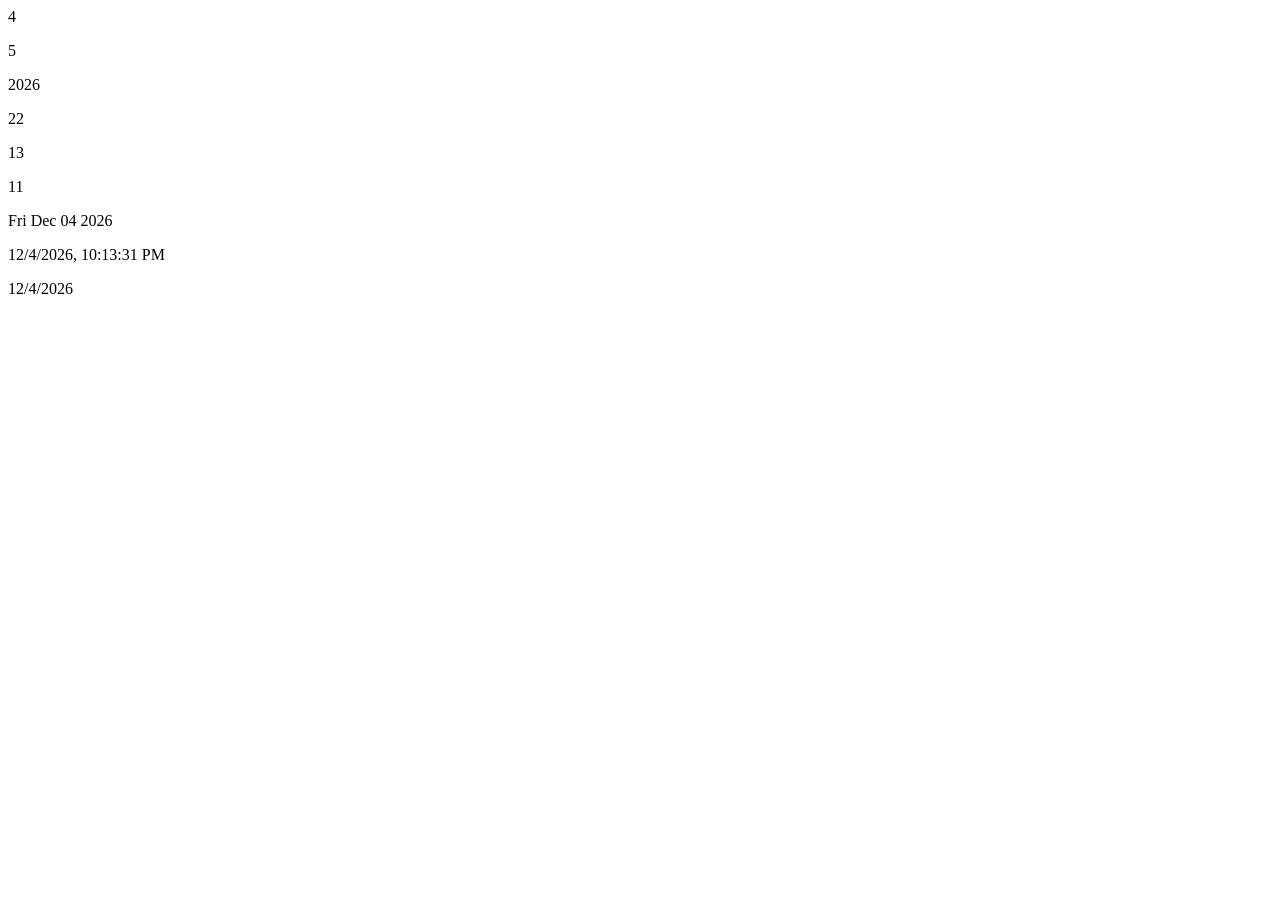
<file: Html,CSS & JS/date.html>
<html>
    <body>
        <p id="demo"></p>
        <p id="demo0"></p>
        <p id="demo1"></p>
        <p id="demo2"></p>
        <p id="demo3"></p>
        <p id="demo4"></p>
        <p id="demo5"></p>
        <p id="demo6"></p>
        <p id="demo7"></p>
        <script> 
        const d=new Date;
        document.getElementById("demo").innerHTML=d.getDate();
        document.getElementById("demo0").innerHTML=d.getDay();
            document.getElementById("demo1").innerHTML=d.getFullYear();
            document.getElementById("demo2").innerHTML=d.getHours();
            document.getElementById("demo3").innerHTML=d.getMinutes();
            document.getElementById("demo4").innerHTML=d.getMonth();
            document.getElementById("demo5").innerHTML=d.toDateString();
            document.getElementById("demo6").innerHTML=d.toLocaleString();
            document.getElementById("demo7").innerHTML=d.toLocaleDateString();

            
</script>
    </body>
</html>
</file>
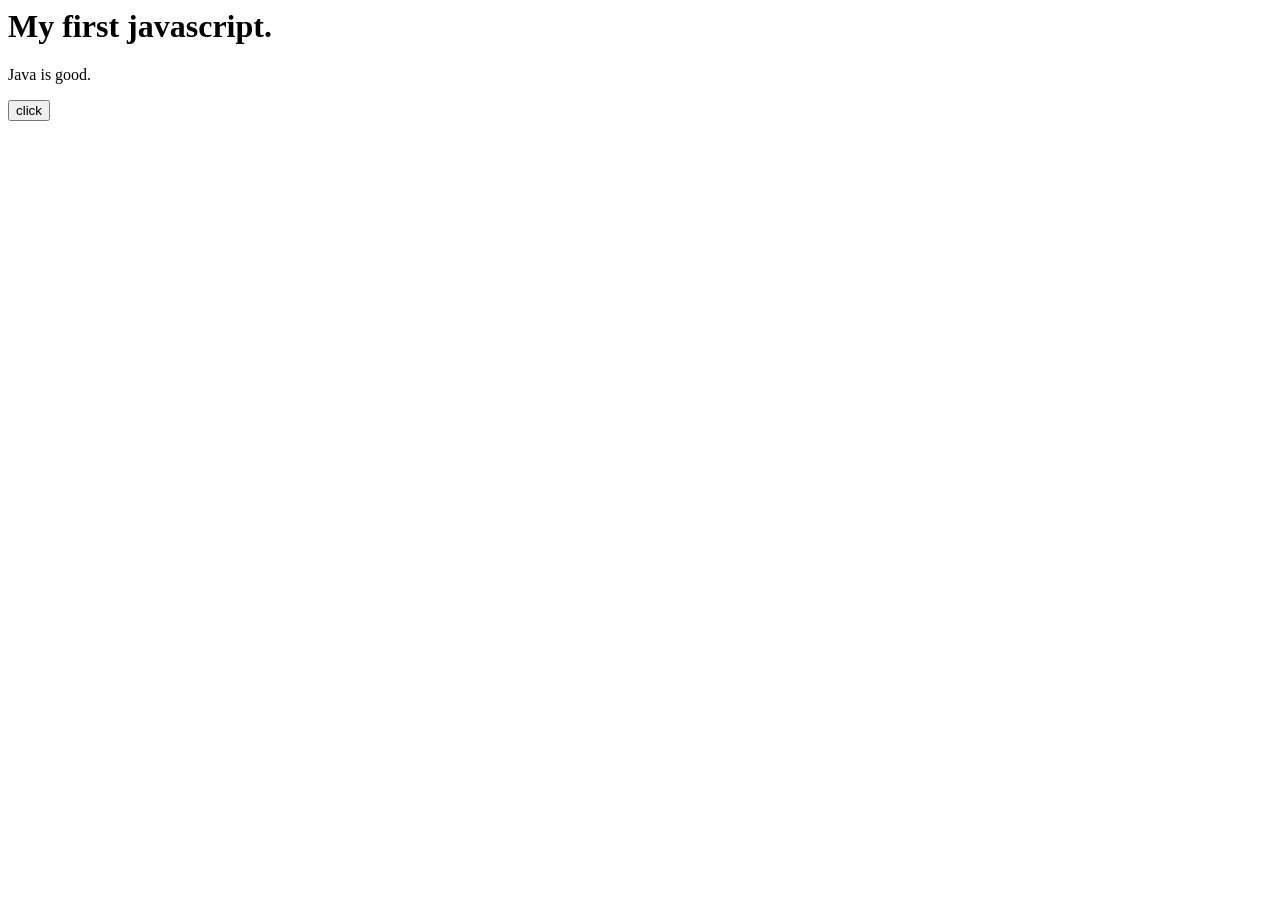
<file: Html,CSS & JS/javascript.html>
<html>
    <head>
        <title>javascript</title>
    </head>
    <body>
        <h1>My first javascript.</h1>
    <p id="demo">Java is good.</p>
    <button type="button" onclick='document.getElementById("demo").innerHTML="Hi I am Sourav"'>click</button>
    </body>
    </html>
</file>
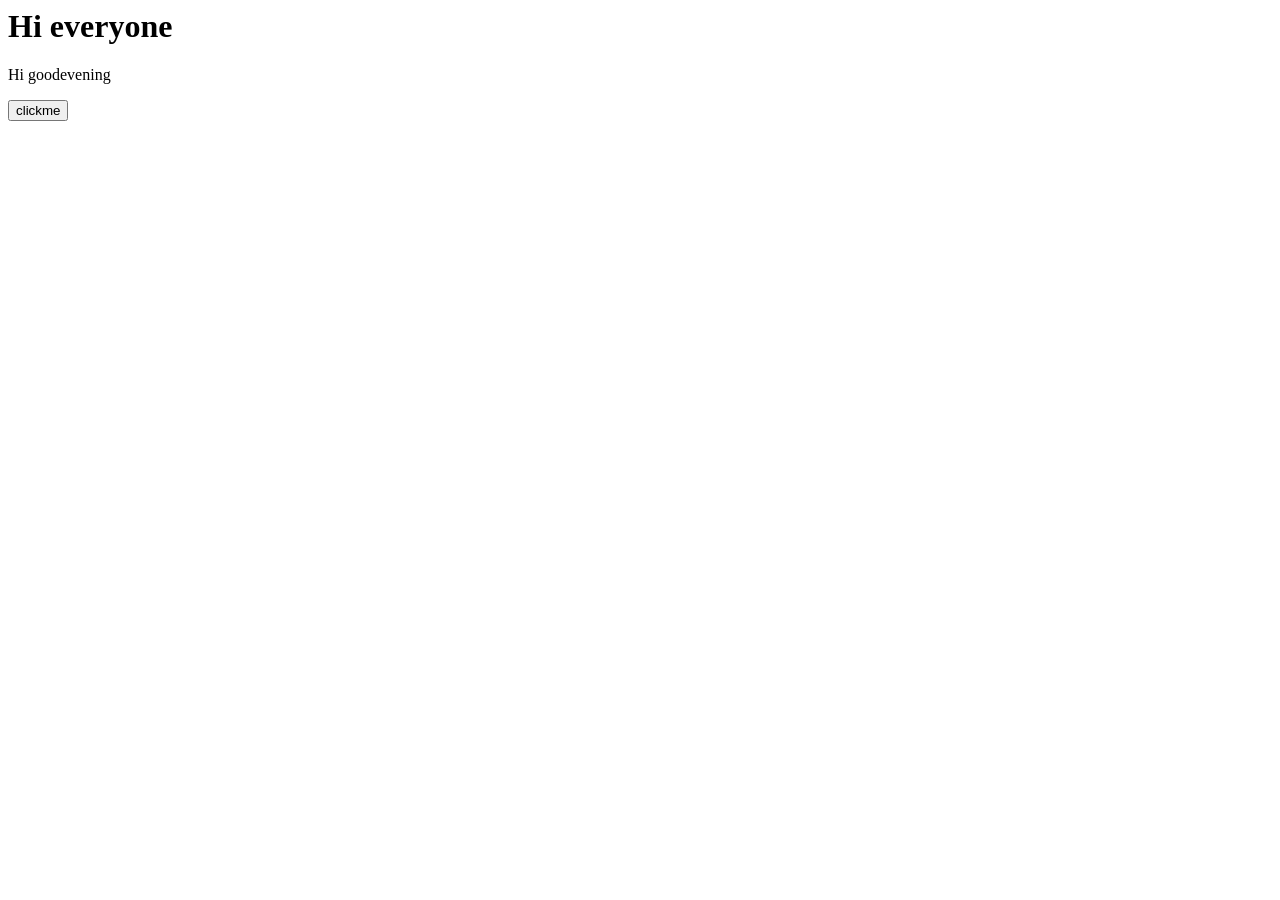
<file: Html,CSS & JS/js2.html>
<html>
    <head>
        <script>
            function a()
            {
                document.getElementById("demo").innerHTML="Hi I a, sourav";
            }
            </script>
    </head>
    <body>
        <h1> Hi everyone</h1>
        <p id="demo">Hi goodevening</p>
        <button type="button" onclick="a()">clickme</button>
    </body>
</html>
</file>
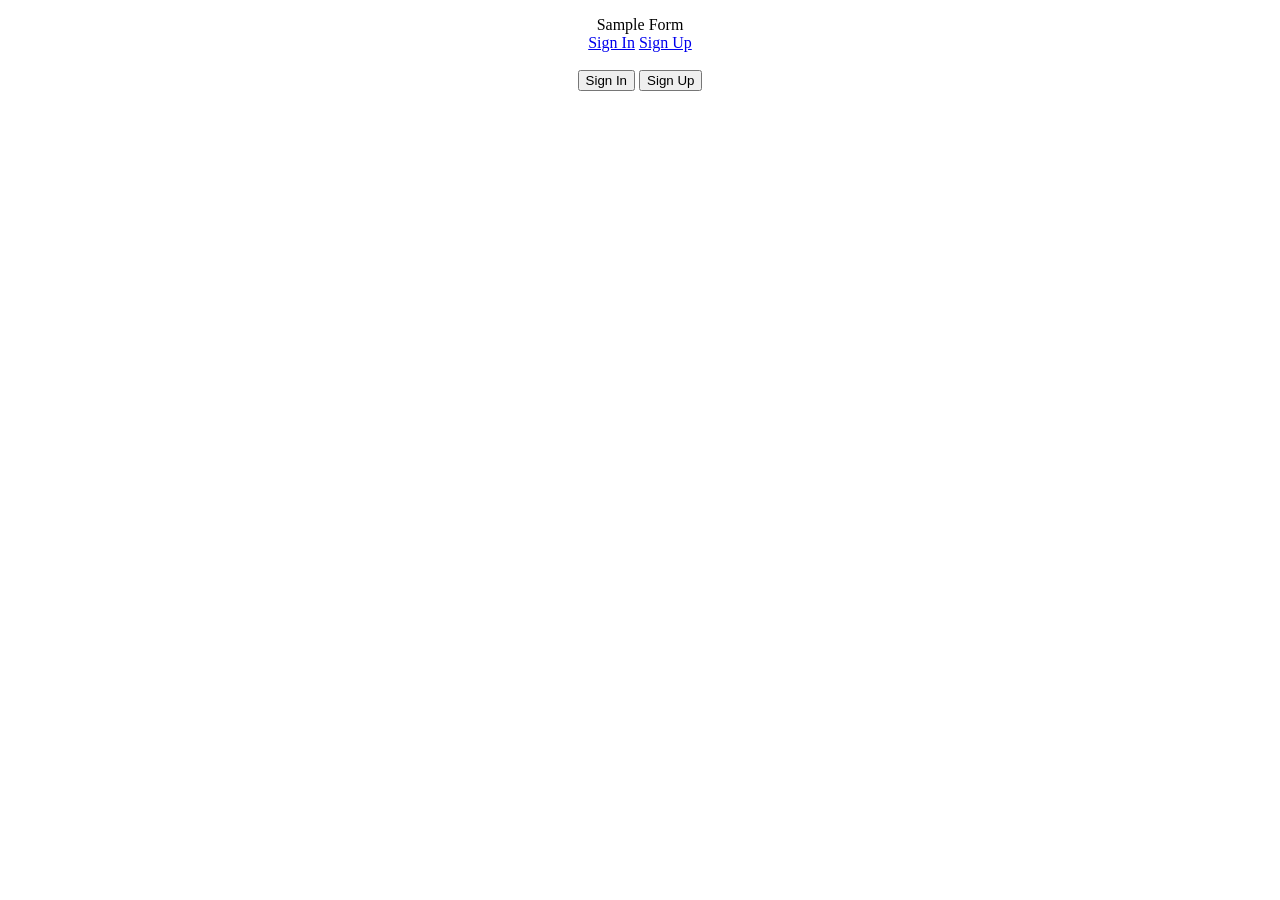
<file: Html,CSS & JS/Login Form.html>
<!DOCTYPE html>
<html>
<head>
    <title>Sample Form</title>
</head>
<body>
<p style="background-image: C:\Users\soura\Desktop\abc.jpg";
    <h1><center>Sample Form</center></h1>
  
<center>
    <a href="http://127.0.0.1:3000/c%3A/Users/soura/Desktop/Sign%20In%20Page.html">Sign In</a>
    <a href="http://127.0.0.1:3000/c%3A/Users/soura/Desktop/Sign%20Up%20Page.html">Sign Up</a>
    
    <br>
    <br>
    <input type="button" value="Sign In"/>
    <input type="button" value="Sign Up"/>
    </center>
    <br>  
    <br>  
    </form>  
    
</body>
 
</html>
</file>
